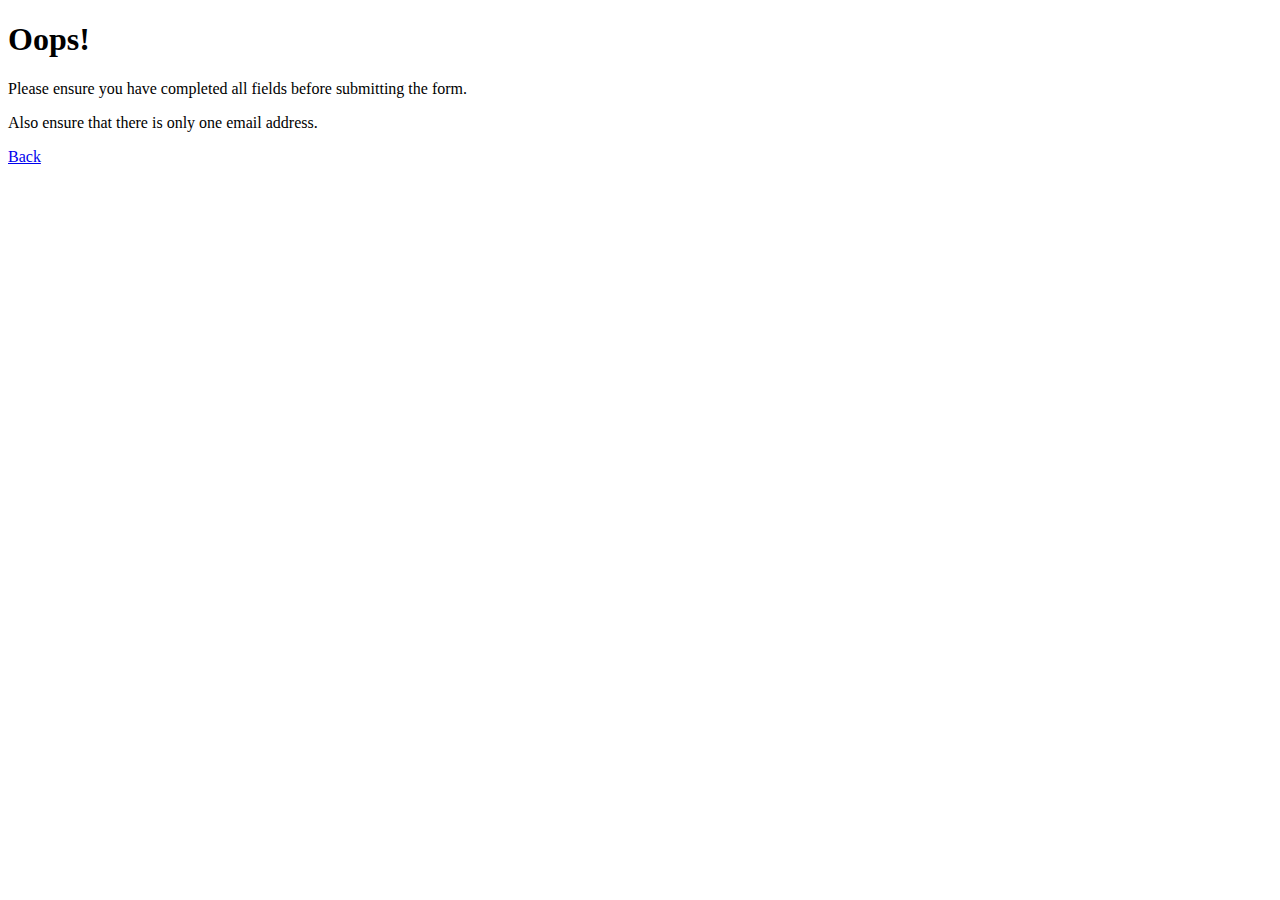
<file: error_message.html>
<!doctype html>
<html>

<head>
    <meta charset="utf-8">
    <title>Error</title>

    <h1>Oops!</h1>
    <p>Please ensure you have completed all fields before submitting the form. </p>
    <p>Also ensure that there is only one email address.</p>
    <p><a href="JavaScript:history.go(-1);">Back</a></p>
</file>
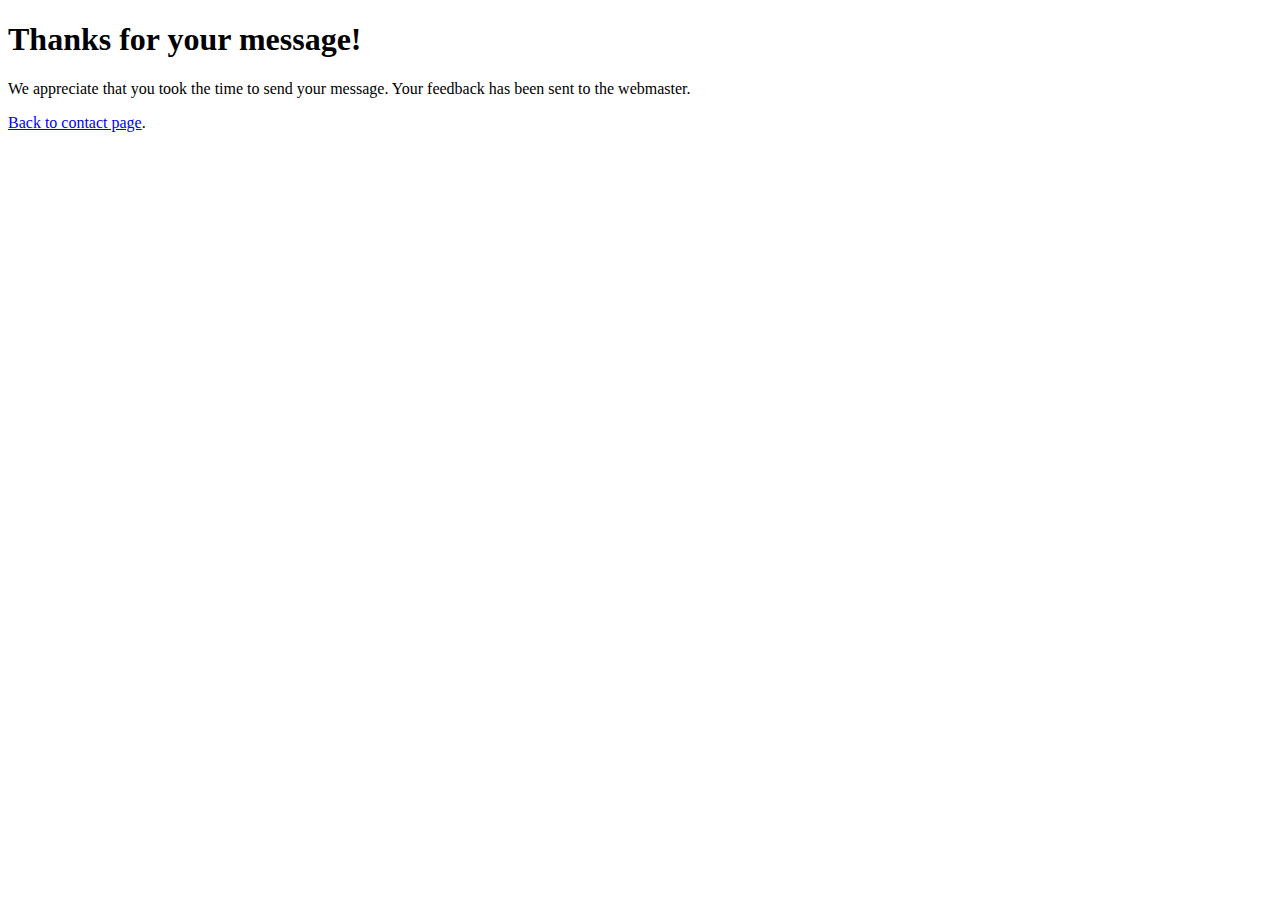
<file: thank_you.html>
<!doctype html>
<html>

<head>
    <meta charset="utf-8">
    <title>Thank You</title>

    <h1>Thanks for your message!</h1>
    <p>We appreciate that you took the time to send your message. Your feedback has been sent to the webmaster.</p>
    <p><a href="contact_us.html">Back to contact page</a>.</p>
</head>
</file>
